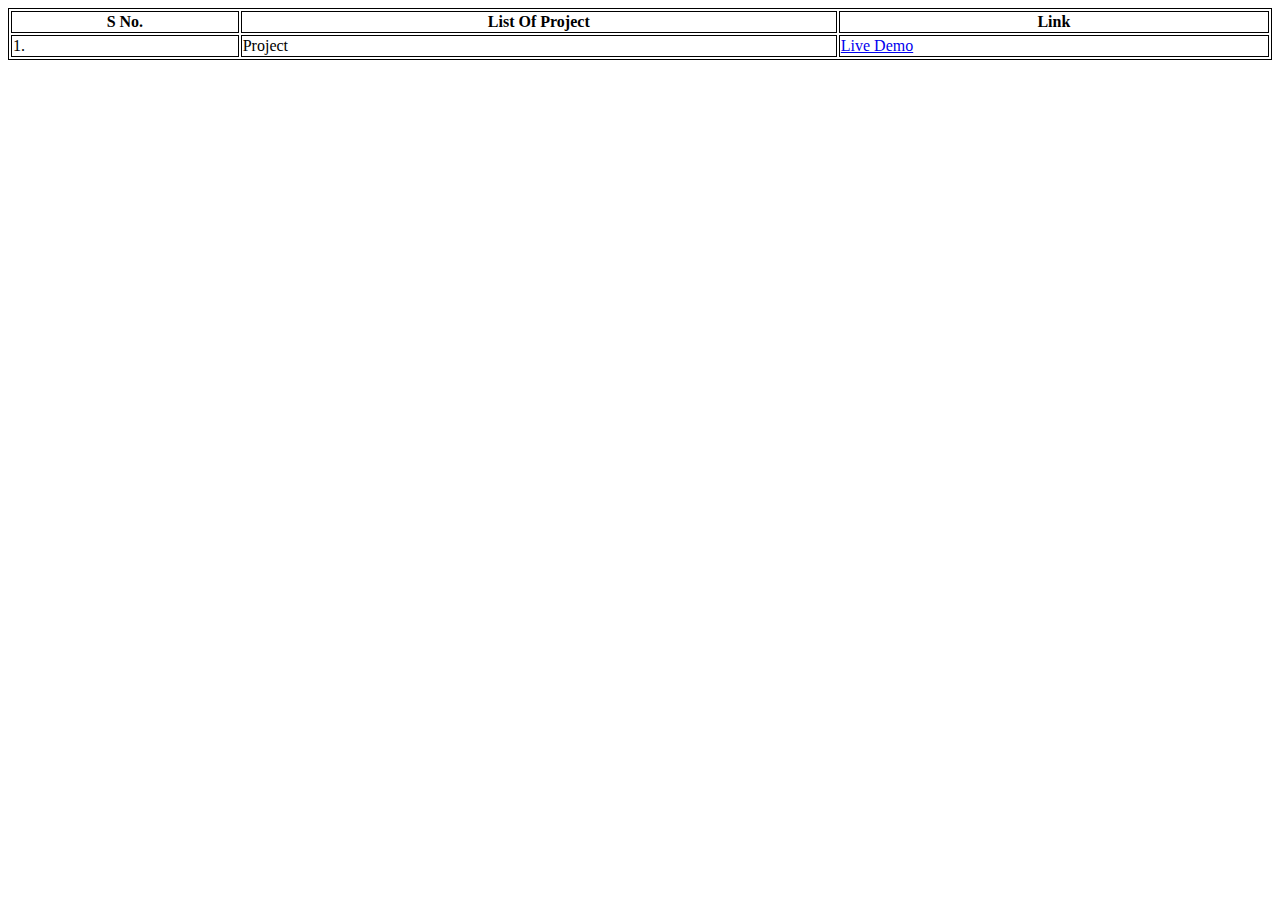
<file: index.html>
<!DOCTYPE html>
<html lang="en">
<head>
    <meta charset="UTF-8">
    <meta http-equiv="X-UA-Compatible" content="IE=edge">
    <meta name="viewport" content="width=device-width, initial-scale=1.0">
    <title>Document</title>
    <style>
        table, th, td {
            border: 1px solid black;
        }
    </style>
</head>
<body>
    <table style="width: 100%;">
        <tr>
            <th>S No.</th>
            <th>List Of Project</th>
            <th>Link</th>
        </tr>
        <tr>
            <td>1.</td>
            <td>Project</td>
            <td><a href="js%20project/index.html">Live Demo</a></td>
        </tr>
    </table>
</body>
</html>
</file>
